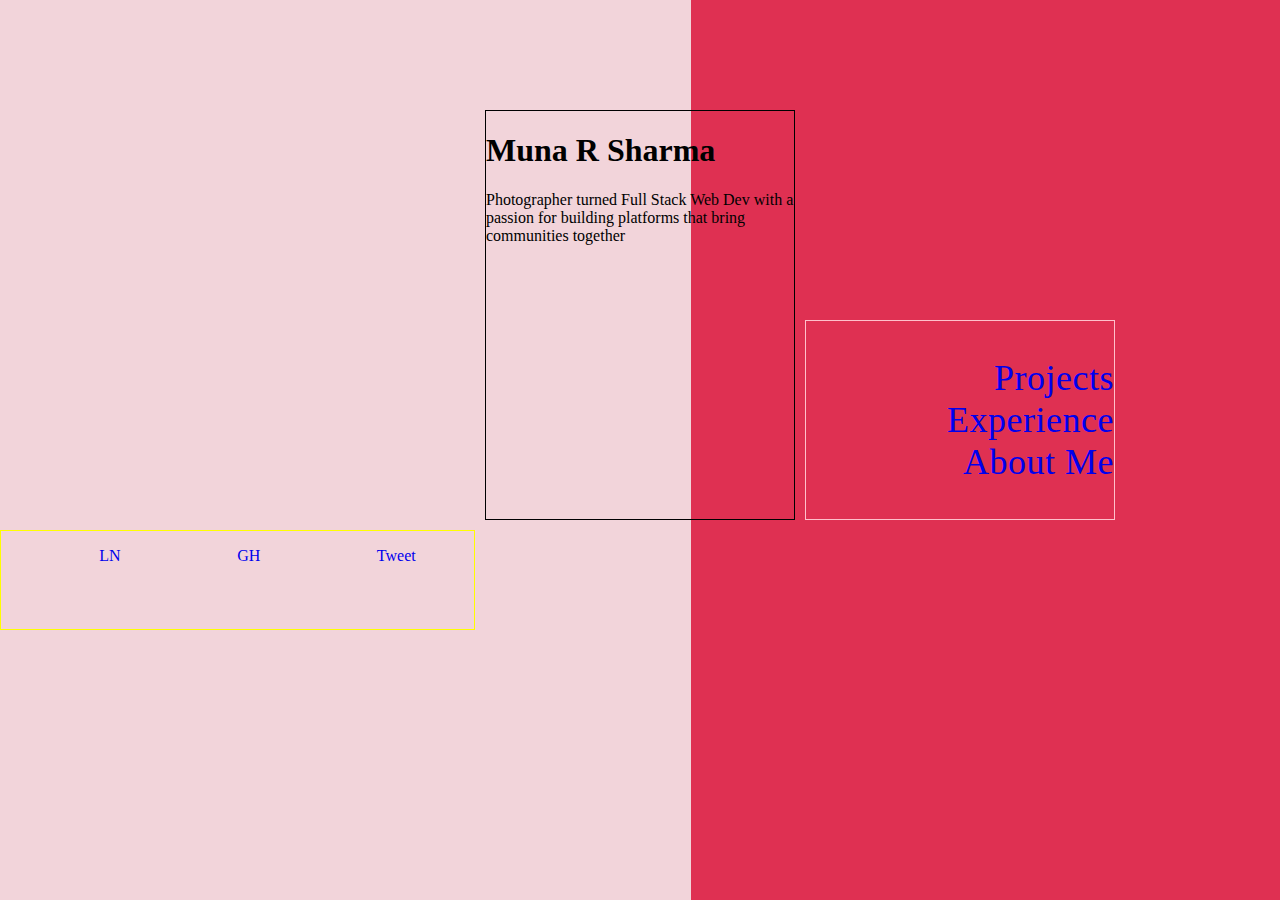
<file: index.html>
<!DOCTYPE html>
  <html lang="en">
  <head>
    <meta charset="UTF-8">
    <meta name="viewport" content="width=device-width, initial-scale=1.0">
    <meta http-equiv="X-UA-Compatible" content="ie=edge">
    <title>Portfolio</title>
    <link rel="stylesheet" href="css/style.css">
  </head>

  <body id='view1'>
    <section class='container'>

<div id='v1Left'>
<ul class='socialMedia'>
 <li> <a href='https://www.linkedin.com/in/muna-r-sharma/'>LN</a> </li>
   
 <li> <a href='https://github.com/munarsharma'>GH</a> </li>
 <li> <a href='https://twitter.com/kittyandco__'>Tweet</a> </li>
 <!-- <li><a href=''></a></li> -->
</ul>
</div>

<div id='v1Center'>
<h1>Muna R Sharma</h1>
<p>Photographer turned Full Stack Web Dev with a passion for building platforms that bring communities together </p>
    </div>

    <div id='v1Right'>
    <nav>
      <ul>
        <li> <a href='view2.html'> Projects </a> </li>
        <li> <a href='view3.html'> Experience</a></li>
        <li> <a href='view4.html'>About Me  </a> </li>
      </ul>
    </nav>
  </div>


   </section>
  </body>
</html>
</file>
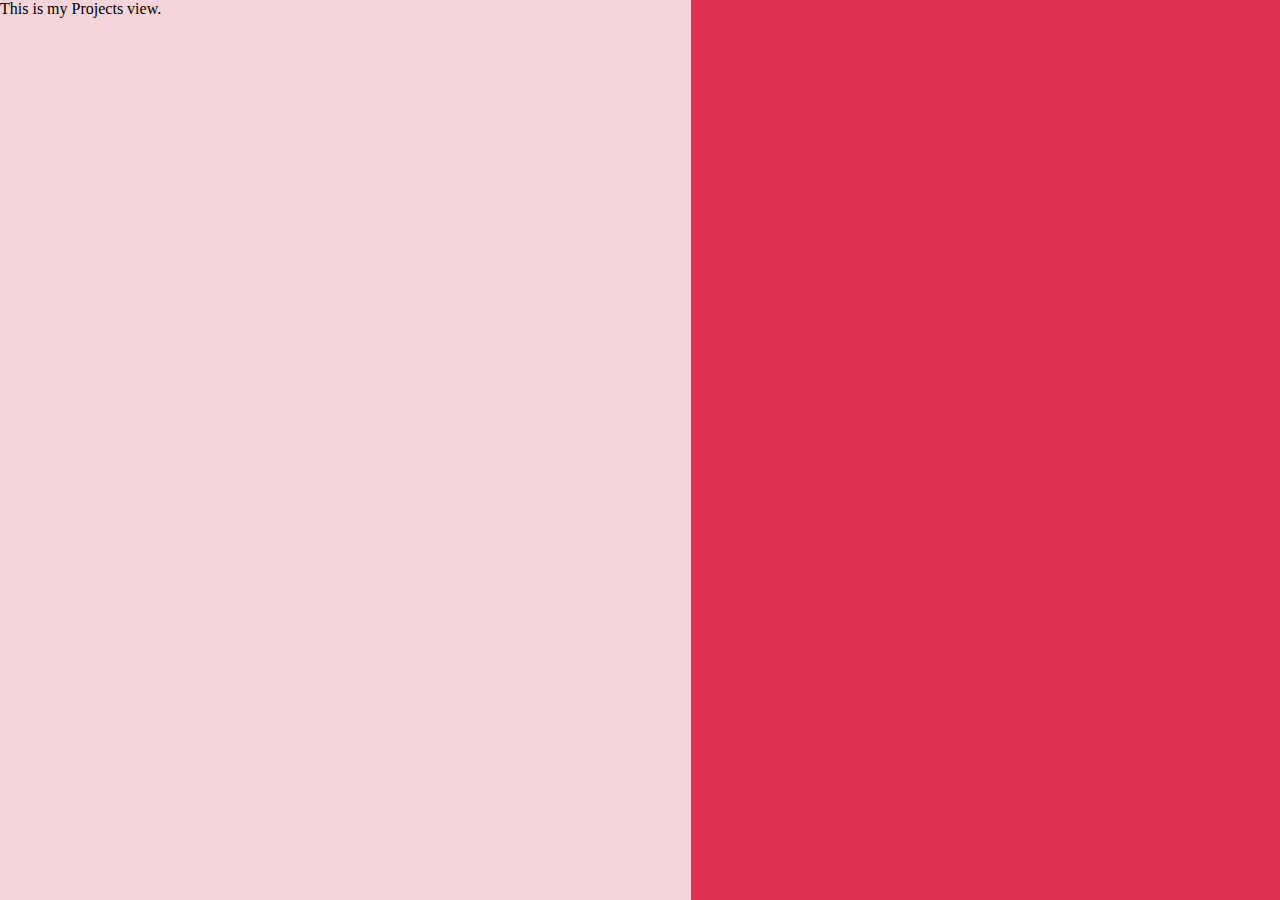
<file: view2.html>
<!DOCTYPE html>
  <html lang="en">
  <head>
    <meta charset="UTF-8">
    <meta name="viewport" content="width=device-width, initial-scale=1.0">
    <meta http-equiv="X-UA-Compatible" content="ie=edge">
    <title> Projects</title>
    <link rel="stylesheet" href="css/style.css">
  </head>
  <body id='view2'>
    This is my Projects view.
    <section class='container'> </section>
    
  </body>
</html>
</file>
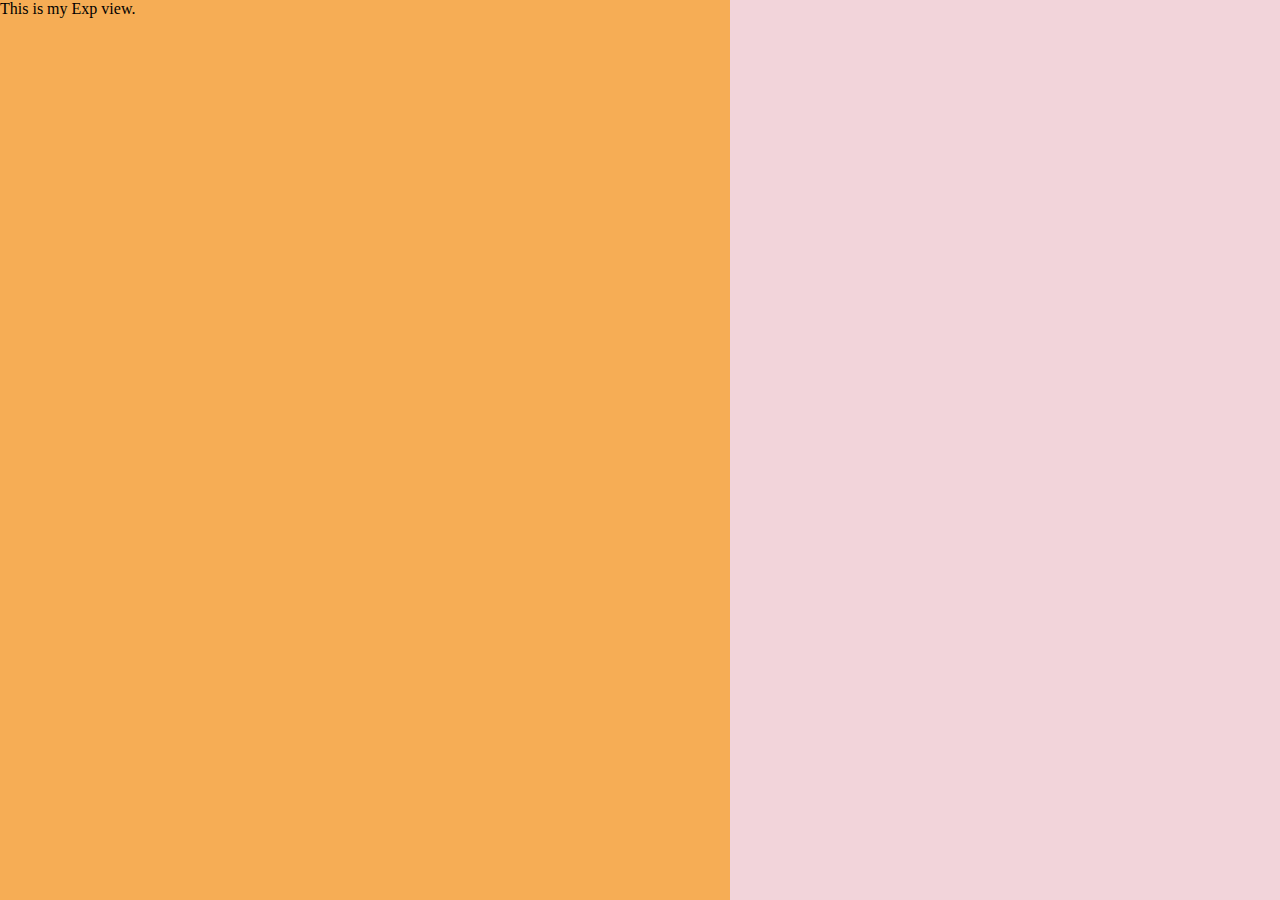
<file: view3.html>
<!DOCTYPE html>
  <html lang="en">
  <head>
    <meta charset="UTF-8">
    <meta name="viewport" content="width=device-width, initial-scale=1.0">
    <meta http-equiv="X-UA-Compatible" content="ie=edge">
    <title>Exp</title>
    <link rel="stylesheet" href="css/style.css">
  </head>
  <body id='view3'>
    This is my Exp view.
    <section class='container'> </section>
  </body>
</html>
</file>
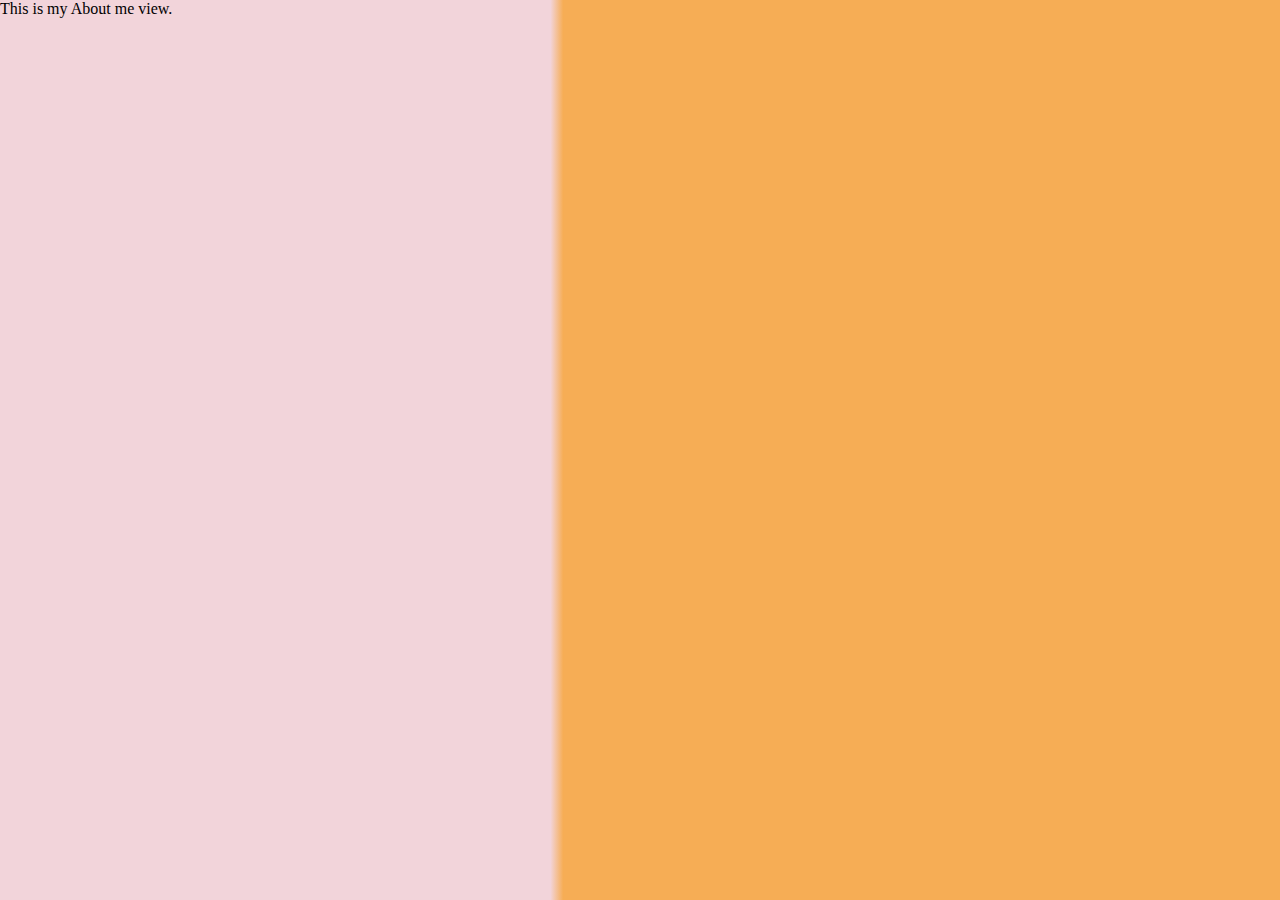
<file: view4.html>
<!DOCTYPE html>
  <html lang="en">
  <head>
    <meta charset="UTF-8">
    <meta name="viewport" content="width=device-width, initial-scale=1.0">
    <meta http-equiv="X-UA-Compatible" content="ie=edge">
    <title>About me</title>
    <link rel="stylesheet" href="css/style.css">
  </head>
  <body id='view4'>
    This is my About me view.
    <section class='container'> </section>
  </body>
</html>
</file>
<file: css/style.css>
/* //add colors  */

$xlarge: 1200px;
$large: 90px;
$medium: 650px;
$small: 450px;



html {
  box-sizing: border-box;
}


body {
  padding: 0;
  margin: 0;
  width: 100%;
  height: 100%;
}

#view1, #view2{
    background: -webkit-linear-gradient(left, #f2d4da 0%,#f2d4da 54%,#df3052 54%,#df3052 100%);

}

#view3 {
   background: -webkit-linear-gradient(left, rgba(246,173,85,1) 0%,rgba(246,173,85,1) 57%,rgba(242,212,218,1) 57%,rgba(242,212,218,1) 100%);
}
#view4{
   background: -webkit-linear-gradient(left, rgba(242,212,218,1) 1%,rgba(242,212,218,1) 1%,rgba(242,212,218,1) 43%,rgba(246,173,85,1) 44%,rgba(246,173,85,1) 100%);
}

.container {
display: grid;


/* -webkit-radial-gradient(center, ellipse cover, rgba(246,173,85,1) 0%,rgba(246,173,85,0.59) 41%), */

grid-template-columns: [full-start] 1fr [content-start] repeat(3, 2fr) [content-end] 1fr [full-end];

grid-template-rows: 1fr 2fr 2fr 1fr;
grid-template-areas:'. . . . .'
'.  . center . .'
'. . center right .' 
'left left . . .';

grid-gap: 10px ;
/* //@media to handle mobile view */
}

a {
    text-decoration: none;
    
}

#v1Left {
    grid-area: left;
    border: 1px solid yellow;

    }
    #v1Left ul {
       list-style-type: none;
       display: flex;
       flex-direction: row;

/* push to the bottom  */
    }

    #v1Left li {
      margin:auto ;
     }

    #v1Center {
        grid-area: center;
        border: 1px solid black;

    }
    
    #v1Right{
        grid-area: right;
        border: 1px solid pink;
        
    }
    #v1Right ul{
        list-style-type: none;
        color: #F2D4DA;
        font-size: 36px;
        letter-spacing: 0.5px;
        text-align: right;
        
    }
</file>
